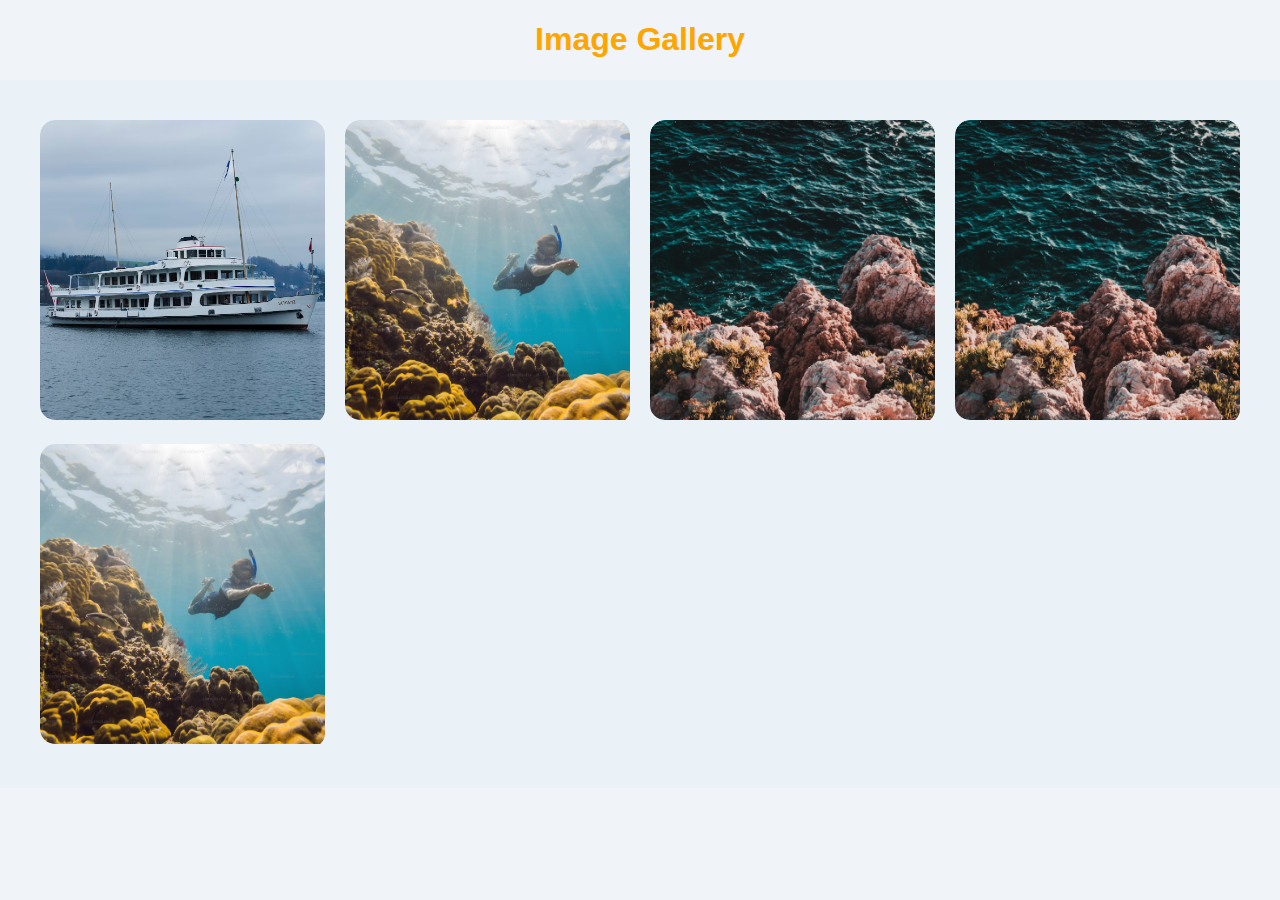
<file: Task1/index.html>
<!DOCTYPE html>
<html lang="en">
<head>
  <meta charset="UTF-8">
  <meta name="viewport" content="width=device-width, initial-scale=1.0">
  <title>Image Gallery</title>
  <link rel="stylesheet" href="styles.css">
</head>
<body>

    <div>
        <h1 class="heading">Image Gallery</h1>
    </div>

    <div class="gallery-container">
        <div class="image-grid">
          <div class="gallery-image-container" onclick="openModal(0)">
            <img src="image1.avif" alt="Image 1" class="gallery-image">
            <div class="image-overlay">
              <div class="image-overlay-text">Image 1</div>
            </div>
          </div>
      
          <div class="gallery-image-container" onclick="openModal(1)">
            <img src="image2.avif" alt="Image 2" class="gallery-image">
            <div class="image-overlay">
              <div class="image-overlay-text">Image 2</div>
            </div>
          </div>
      
          <div class="gallery-image-container" onclick="openModal(2)">
            <img src="image3.avif" alt="Image 3" class="gallery-image">
            <div class="image-overlay">
              <div class="image-overlay-text">Image 3</div>
            </div>
          </div>
          <div class="gallery-image-container" onclick="openModal(2)">
            <img src="image3.avif" alt="Image 3" class="gallery-image">
            <div class="image-overlay">
              <div class="image-overlay-text">Image 3</div>
            </div>
          </div>
          <div class="gallery-image-container" onclick="openModal(2)">
            <img src="image2.avif" alt="Image 3" class="gallery-image">
            <div class="image-overlay">
              <div class="image-overlay-text">Image 3</div>
            </div>
          </div>
        </div>
      </div>
      
      <!-- Modal Structure -->
      <div id="myModal" class="modal">
        <span class="close" onclick="closeModal()">&times;</span>
        <img class="modal-content" id="modalImage">
        <div class="caption" id="modalCaption"></div>
      
        <!-- Navigation Controls -->
        <span class="prev" onclick="changeImage(-1)">&#10094;</span>
        <span class="next" onclick="changeImage(1)">&#10095;</span>
      </div>
      
        
      

  

  <script src="script.js"></script>
</body>
</html>
</file>
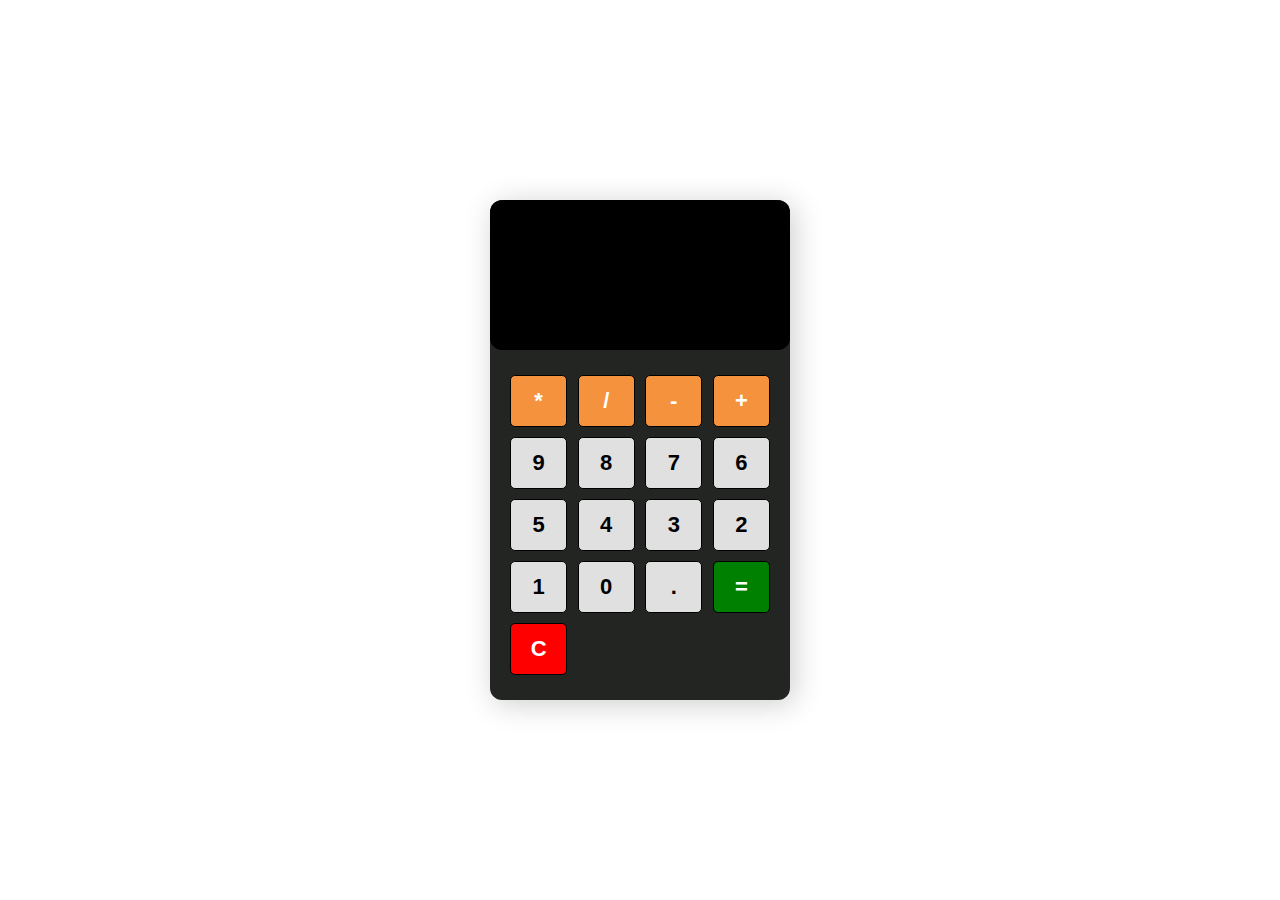
<file: Task2/index.html>
<!DOCTYPE html>
<html lang="en">
<head>
  <meta charset="UTF-8">
  <meta name="viewport" content="width=device-width, initial-scale=1.0">
  <title>Interactive Calculator</title>
  <link rel="stylesheet" href="styles.css">
</head>
<body>
    <section class="calculator">
        <form>
            <input type="text" class="screen" readonly>
        </form>
        <div class="button">
            <button type="button" class="btn btn-yellow" data-num="*">*</button>
            <button type="button" class="btn btn-yellow" data-num="/">/</button>
            <button type="button" class="btn btn-yellow" data-num="-">-</button>
            <button type="button" class="btn btn-yellow" data-num="+">+</button>
            <button type="button" class="btn btn-grey" data-num="9">9</button>
            <button type="button" class="btn btn-grey" data-num="8">8</button>
            <button type="button" class="btn btn-grey" data-num="7">7</button>
            <button type="button" class="btn btn-grey" data-num="6">6</button>
            <button type="button" class="btn btn-grey" data-num="5">5</button>
            <button type="button" class="btn btn-grey" data-num="4">4</button>
            <button type="button" class="btn btn-grey" data-num="3">3</button>
            <button type="button" class="btn btn-grey" data-num="2">2</button>
            <button type="button" class="btn btn-grey" data-num="1">1</button>
            <button type="button" class="btn btn-grey" data-num="0">0</button>
            <button type="button" class="btn btn-grey" data-num=".">.</button>
            <button type="button" class="btn btn-equal">=</button>
            <button type="button" class="btn btn-clear">C</button>
        </div>
    </section>
      
    
  <script src="script.js"></script>
</body>
</html>
</file>
<file: Task1/styles.css>
body {
    font-family: Arial, sans-serif;
    margin: 0;
    padding: 0;
    background-color: #f0f4f8;
    box-sizing: border-box;
  }
  .heading{
    text-align: center;
    color: orange ;
  }
  
  .gallery-container {
    display: flex;
    justify-content: center;
    padding: 40px;
    background-color: #eaf2f8;
  }
  
  .image-grid {
    display: grid;
    grid-template-columns: repeat(auto-fill, minmax(250px, 1fr));
    gap: 20px;
    max-width: 1200px;
    width: 100%;
  }
  
  .gallery-image-container {
    position: relative;
    overflow: hidden;
    border-radius: 15px;
    cursor: pointer;
    transition: transform 0.3s ease, box-shadow 0.3s ease;
  }
  
  .gallery-image {
    width: 300px;
    height: 300px;
    object-fit: cover;
    border-radius: 15px;
    transition: transform 0.3s ease;
  }
  
  .gallery-image-container:hover .gallery-image {
    transform: scale(1.1);
  }
  
  .gallery-image-container:hover .image-overlay {
    opacity: 1;
  }
  
  .gallery-image-container:hover {
    box-shadow: 0 8px 30px rgba(0, 0, 0, 0.5);
    transform: scale(1.02);
  }
  
  .image-overlay {
    position: absolute;
    top: 0;
    left: 0;
    width: 100%;
    height: 100%;
    background: rgba(0, 0, 0, 0.5);
    display: flex;
    justify-content: center;
    align-items: center;
    opacity: 0;
    transition: opacity 0.3s ease;
    border-radius: 15px;
  }
  
  .image-overlay-text {
    color: white;
    font-size: 20px;
    font-weight: bold;
    text-align: center;
  }
  
  /* Modal styling */
  .modal {
    display: none;
    position: fixed;
    z-index: 1;
    left: 0;
    top: 0;
    width: 100%;
    height: 100%;
    background-color: rgba(0, 0, 0, 0.9);
  }
  
  .modal-content {
    margin: 5% 25%;
    display: flex;
    max-width: 80%;
    max-height: 80%;
    border-radius: 8px;
  }
  
  .close {
    position: absolute;
    top: 20px;
    right: 35px;
    font-size: 40px;
    color: #fff;
    cursor: pointer;
  }
  
  .caption {
    text-align: center;
    color: white;
    font-size: 18px;
    padding: 10px;
  }
  .prev, .next {
    position: absolute;
    top: 50%;
    transform: translateY(-50%);
    font-size: 40px;
    color: white;
    cursor: pointer;
    padding: 16px;
    user-select: none;
  }
  
  .prev {
    left: 20px;
  }
  
  .next {
    right: 20px;
  }
</file>
<file: Task2/styles.css>
* {
    margin: 0;
    padding: 0;
    box-sizing: border-box;
}body {
    min-height: 100vh;
    background: white;
    display: flex;
    justify-content: center;
    align-items: center;
}
.calculator {
    width: 300px;
    height: 500px;
    box-shadow: 4px 4px 30px rgba(0,0,0,0.2);
    border-radius: 12px;
    background: #222522;
    overflow: hidden;
}
form input {
    width: 100%;
    height: 150px;
    border: none;
    border-radius: 12px;
    font-size: 2rem;
    padding: 1rem;
    color: #fff;
    background: #000;
    text-align: right;
    pointer-events: none;
}
.button {
    display: flex;
    flex-wrap: wrap;
    justify-content: space-between;
    padding: 20px;
}
button {
    flex: 0 0 22%;
    margin: 5px 0;
    border: 1px solid #000;
    width: 60px;
    height: 52px;
    font-size: 22px;
    font-weight: 600;
    border-radius: 5px;
    cursor: pointer;
}
.btn-yellow {
    background: rgb(245, 146, 62);
    color: #fff;
}
.btn-grey {
    background: rgb(224, 224, 224);
    color: #000;
}
.btn-equal {
    background: green;
    color: #fff;
}
.btn-clear {
    background: red;
    color: #fff;
}
</file>
